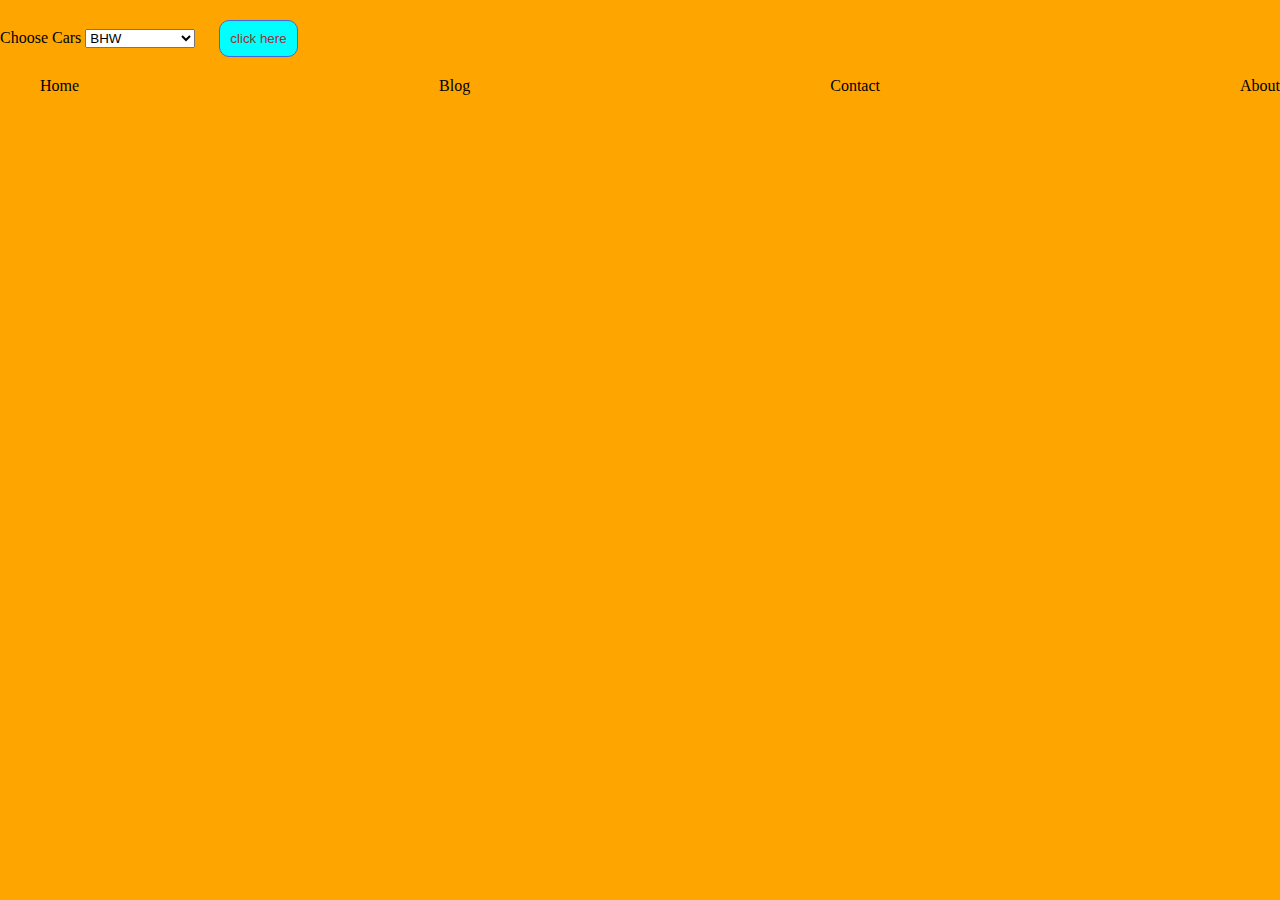
<file: Drop down menu.html>
<!DOCTYPE html>
<html lang="en">
<head>
    <meta charset="UTF-8">
    <meta http-equiv="X-UA-Compatible" content="IE=edge">
    <meta name="viewport" content="width=device-width, initial-scale=1.0">
    <title>Dropdown</title>
    <link rel="stylesheet" href="Style.css">

</head>
<body bgcolor="orange"></body></dp>

    <label for=" cars">Choose Cars</label> 
    <select name="cars" id="cars">
        <optgroup label="Germany"></optgroup>
        <option value="BHW">BHW</option>
        <option value="volks wagon">volks wagon</option>
        <option value="Honda">Honda</option>
    </optgroup>
    <optgroup label="African cars">
        <option value="Kantank">Kantank</option>
        <option value="Innoson">Innonson</option>
        <option value="Kiira Motors">Kirra Motors</option>



</optgroup>


 </select>
 <button class="btn">click here</button>
 <ul class="nav">
    <li>Home</li>
    <li>Blog</li>
    <li>Contact</li>
    <li>About</li>
 </ul>
</body>
</html>
</file>
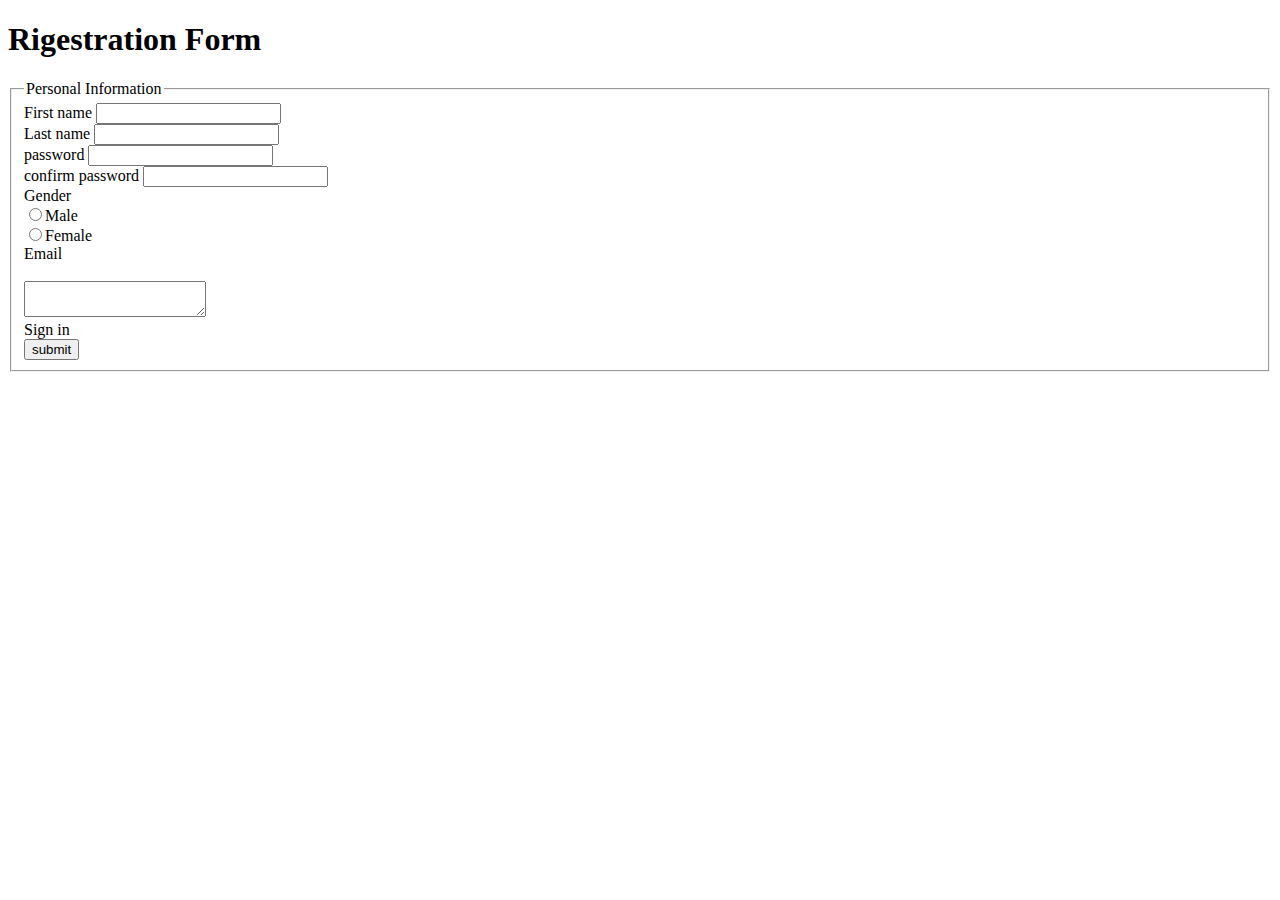
<file: form.html>
<!DOCTYPE html>
<html lang="en">
<head>
    <meta charset="UTF-8">
    <meta http-equiv="X-UA-Compatible" content="IE=edge">
    <meta name="viewport" content="width=device-width, initial-scale=1.0">
    <title>form</title>

</head>
<body>
<form>
    
        <h1>Rigestration Form</h1>
        <Fieldset>
            <legend>Personal Information</legend>
            <label>First name</label>
            <input type="text"><br>
            <label>Last name</label>
            <input type="text"><br>
            <label>password</label>
            <input type="password"><br>
            <label>confirm password</label>
            <input type="Password"><br>
            <label>Gender</label><br>
            <input type="radio">Male<br>
            <input type="radio">Female<br>
            <label>Email</label><br><br>
            <textarea></textarea><br>
            <label>Sign in</label><br>
            <input type="button"value="submit"><br>

            
        
    </fieldset>
</form>    
</body>
</html>
</file>
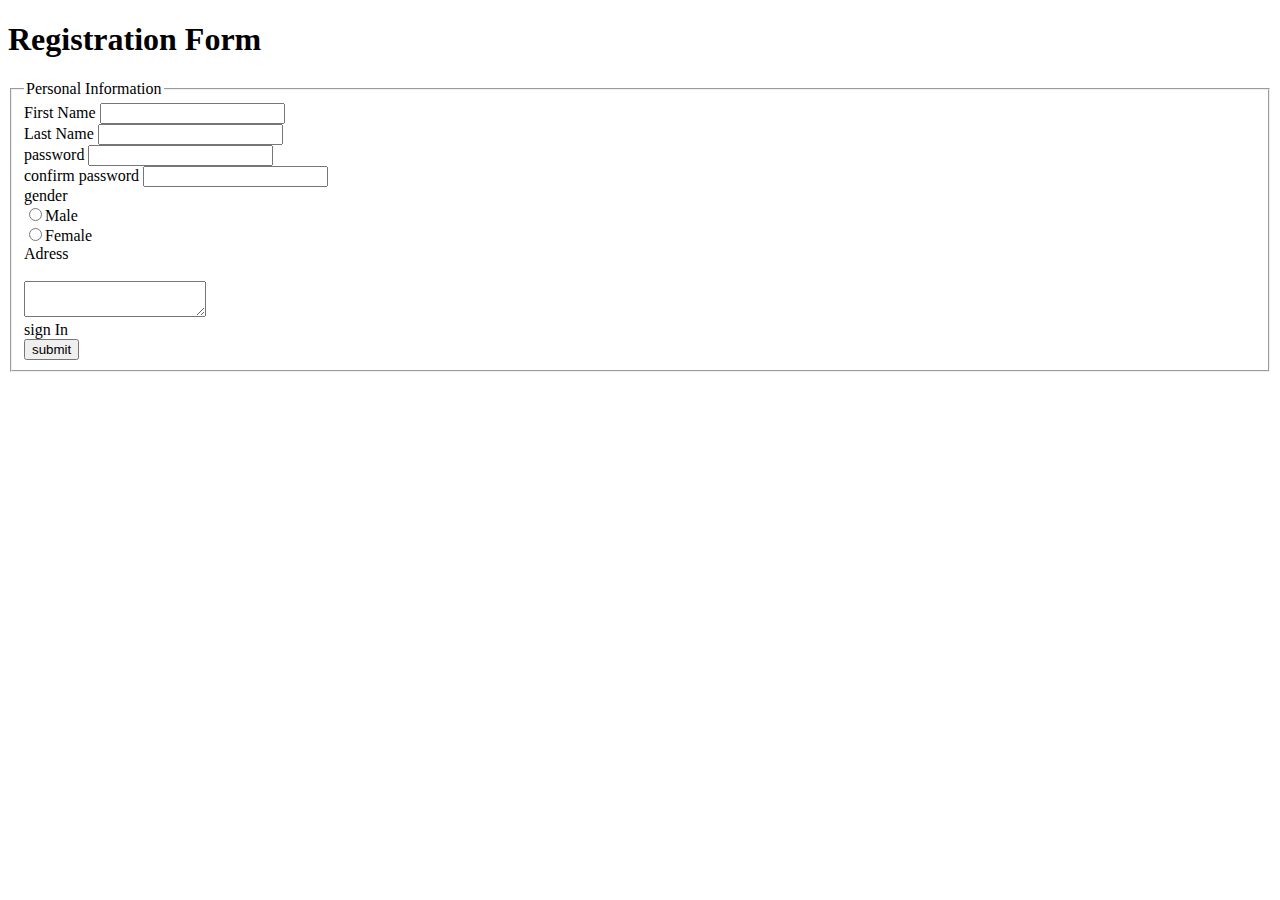
<file: forms .html>
<!DOCTYPE html>
<html lang="en">
<head>
    <meta charset="UTF-8">
    <meta http-equiv="X-UA-Compatible" content="IE=edge">
    <meta name="viewport" content="width=device-width, initial-scale=1.0">
    <title>forms</title>
</head>
<body>
    <form>     
        <h1>Registration Form</h1>
            <fieldset>
                <legend>Personal Information</legend>
                    <label>First Name</label>
                    <input type="text" ><br>
                    <label>Last Name</label>
                    <input type="text"><br>
                    <label>password</label>
                    <input type="password"><br>
                    <label>confirm password</label>
                    <input type="password"><br>
                    <label>gender</label><br>
                    <input type="radio">Male<br>
                    <input type="radio">Female<br>
                    <label>Adress</label><br><br>
                    <textarea></textarea><br>
                    <label>sign In</label><br>
                    <input type="button" value="submit">

            </fieldset>
           
</forms>
</body>
</html>
</file>
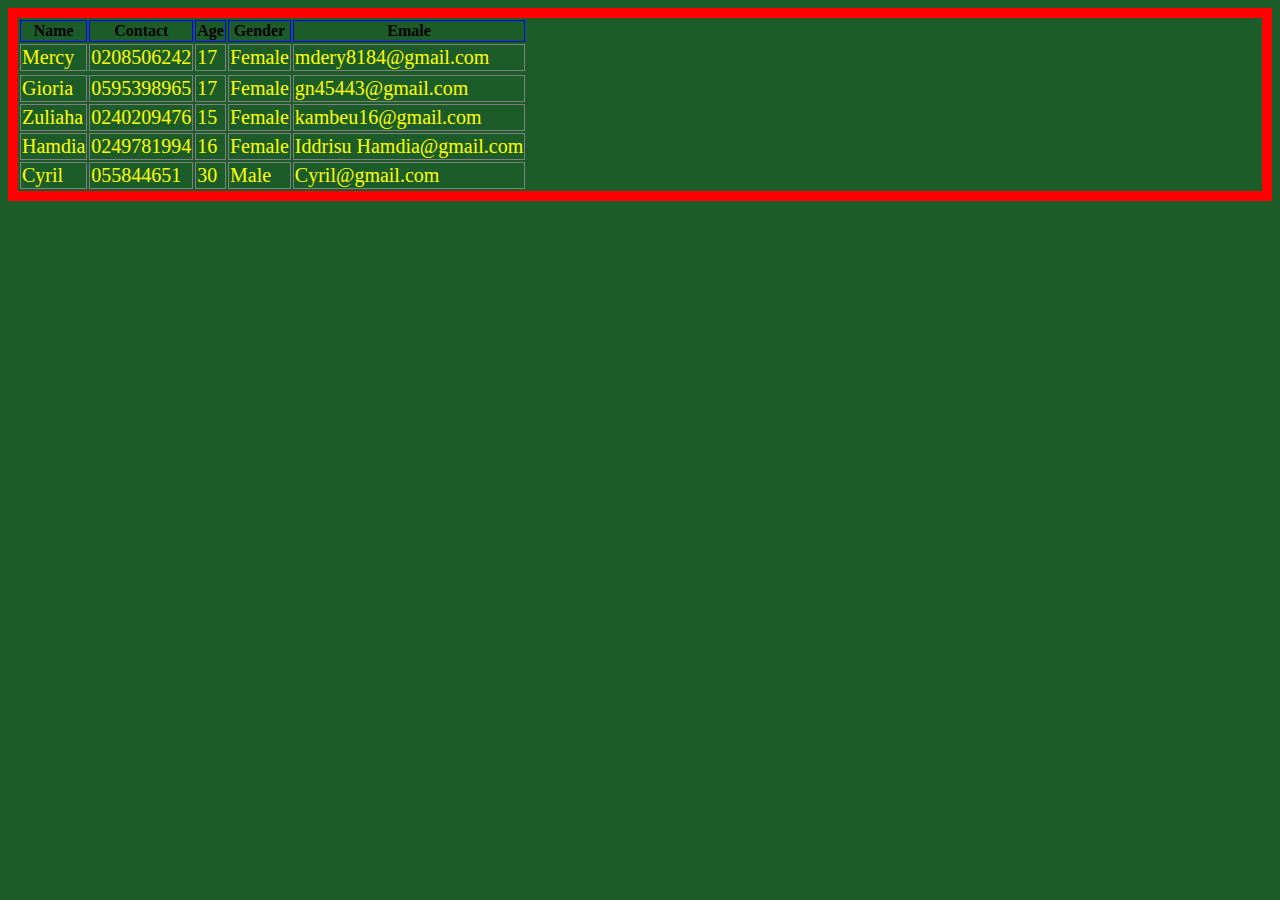
<file: my table.html>
<!DOCTYPE html>
<html lang="en">
<head>
    <meta charset="UTF-8">
    <meta http-equiv="X-UA-Compatible" content="IE=edge">
    <meta name="viewport" content="width=device-width, initial-scale=1.0">
    <title>Mytable.html</title>
    <style>
        body{
            border: 10px solid red;
            background-color: rgb(28, 92, 41);


        }
th{
    border: 1px solid blue;}
    td{
        border: 1px solid gray;
        font-size: 20px;
        color: yellow;
    }        
    

</style>

    
</head>
<body>
  <table>
    <tr>
        <th>Name</th>
        <th>Contact</th>
        <th>Age</th>
        <th>Gender</th>
        <th>Emale</th>  
    </tr>
    <tr>
        <td>Mercy</td>
        <td>0208506242</td>
        <td>17</td>
        <td>Female</td>
        <td>mdery8184@gmail.com</td>
      <tr>
        <tr>
            <td>Gioria</td>
            <td>0595398965</td>
            <td>17</td>
            <td>Female</td>
            <td>gn45443@gmail.com</td>
        </tr>
                <tr>
                    <td>Zuliaha</td>
                    <td>0240209476</td>
                    <td>15</td> 
                    <td>Female</td>
                    <td>kambeu16@gmail.com</td>
                </tr>
                        <tr>
                            
                            <td>Hamdia</td>
                            <td>0249781994</td>
                            <td>16</td>
                            <td>Female</td>
                            <td>Iddrisu Hamdia@gmail.com</td>
                        </tr>
                                <tr>
                                    <td>Cyril</td>
                                    <td>055844651</td>
                                    <td>30</td>
                                    <td>Male</td>
                                    <td>Cyril@gmail.com</td>
                                </tr>


                 

    
  </table>  
</body>
</html>
</file>
<file: Style.css>
*{
    margin:0;
}
.dp{
    margin: 50px;
}
.btn{
    margin: 20px;
    border: 1px solid royalblue;
    padding: 10px;
    border-radius: 10px;
    background-color: aqua;
    color: brown;
    cursor: pointer;
}
    .nav{
        display:flex;
        justify-content:space-between;
        list-style: none;
    }
        
    
   
}
</file>
